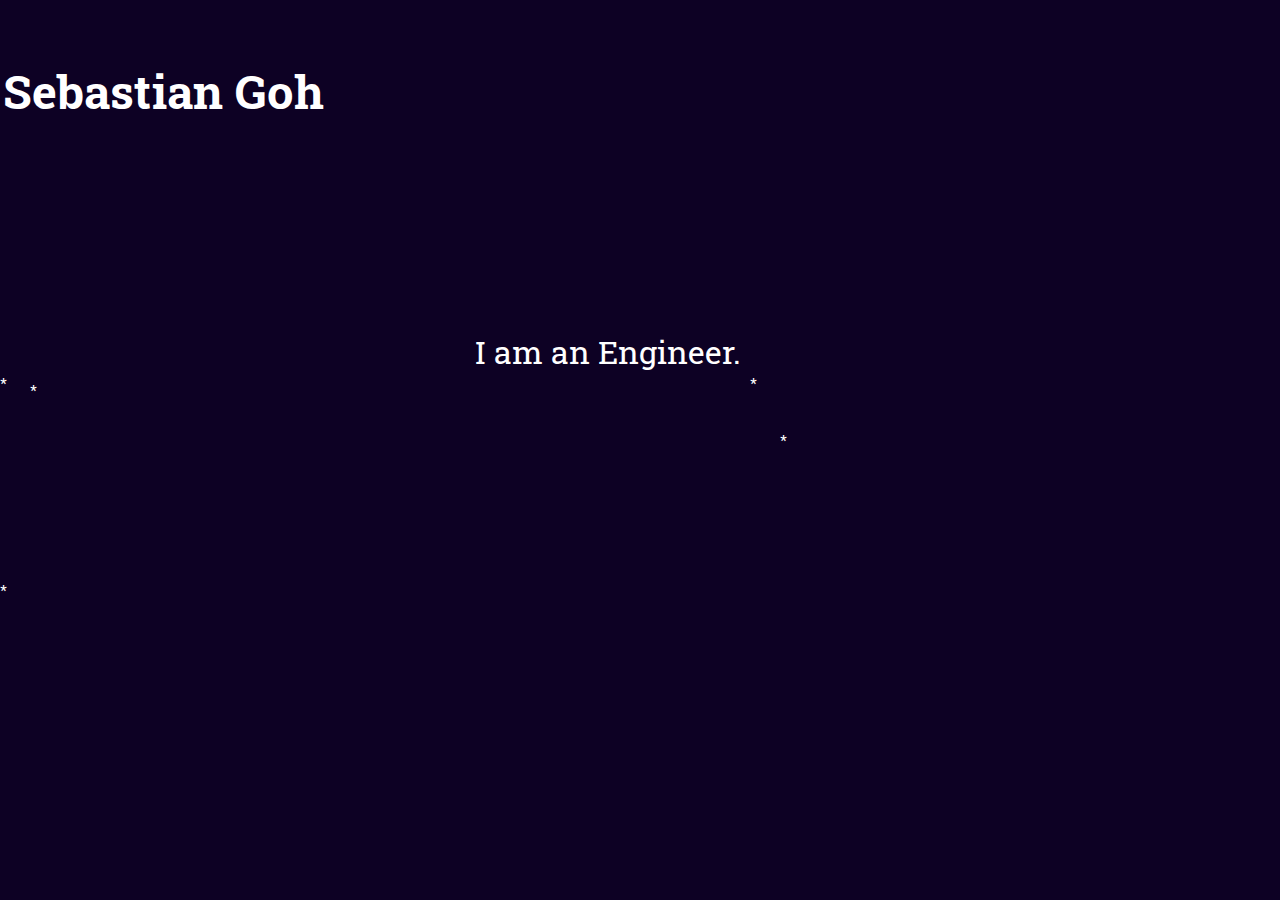
<file: index.html>
<!DOCTYPE html>

<head>
  <meta name="viewport" content="width=device-width, initial-scale=1.0">
  <link rel='stylesheet' href='https://fonts.googleapis.com/css?family=Roboto Slab'>
  <link rel="stylesheet" href="portfolioStyles.css">
  <script src="script.js"></script>
</head>
<body>
  <section>
    <div class="topholder">
      <div class="topleft">
        <h1 class="myName">Sebastian Goh</h1>
      </div>
      <div class="topright">
  
      </div>
    </div>
    <div class="descnani">
      <div class="descholder">
        <span class="desc">I am an Engineer.</span>
      </div>
      <div id="star1">*</div>
      <div id="star2">*</div>
      <div id="star3">*</div>
      <div id="star4">*</div>
      <div id="star5">*</div>
    </div>
  </section>
</body>
</file>
<file: portfolioStyles.css>
body {
  background-color: #0D0124;
  font-family: 'Roboto Slab';
  margin: 0;
  color: white;
}
.myName {
  font-size: 3.7vw;
  padding-left: 0.2vw;
}
.desc {
  font-size: 2.5vw;
}
.topholder {
  display: flex;
  justify-content: space-between;
  align-items: center;
  height: 20vh;
}
.descholder {
  display: flex;
  align-items: center;
  justify-content: center;
  padding-top: 150px;
}
.descnani {
  position: relative;
  height: 60vh;
  width: 95vw;
}
@keyframes twinkling {
  0% {opacity: 0;}
  50% {opacity: 1;}
  100% {opacity: 0;}
}
#star1 {
  position: absolute;
  font-size: 15px;
  animation-name: twinkling;
  animation-duration: 7s;
  animation-iteration-count: infinite;
}
#star2 {
  position: absolute;
  top: 400px;
  font-size: 15px;
  animation-name: twinkling;
  animation-duration: 10s;
  animation-iteration-count: infinite;
}
#star3 {
  position: absolute;
  font-size: 15px;
  left: 750px;
  animation-name: twinkling;
  animation-duration: 5s;
  animation-iteration-count: infinite;
}
#star4 {
  position: absolute;
  top: 200px;
  left: 30px;
  font-size: 15px;
  animation-name: twinkling;
  animation-duration: 9s;
  animation-iteration-count: infinite;
}
#star5 {
  position: absolute;
  top: 250px;
  left: 780px;
  font-size: 15px;
  animation-name: twinkling;
  animation-duration: 6s;
  animation-iteration-count: infinite;
}
</file>
